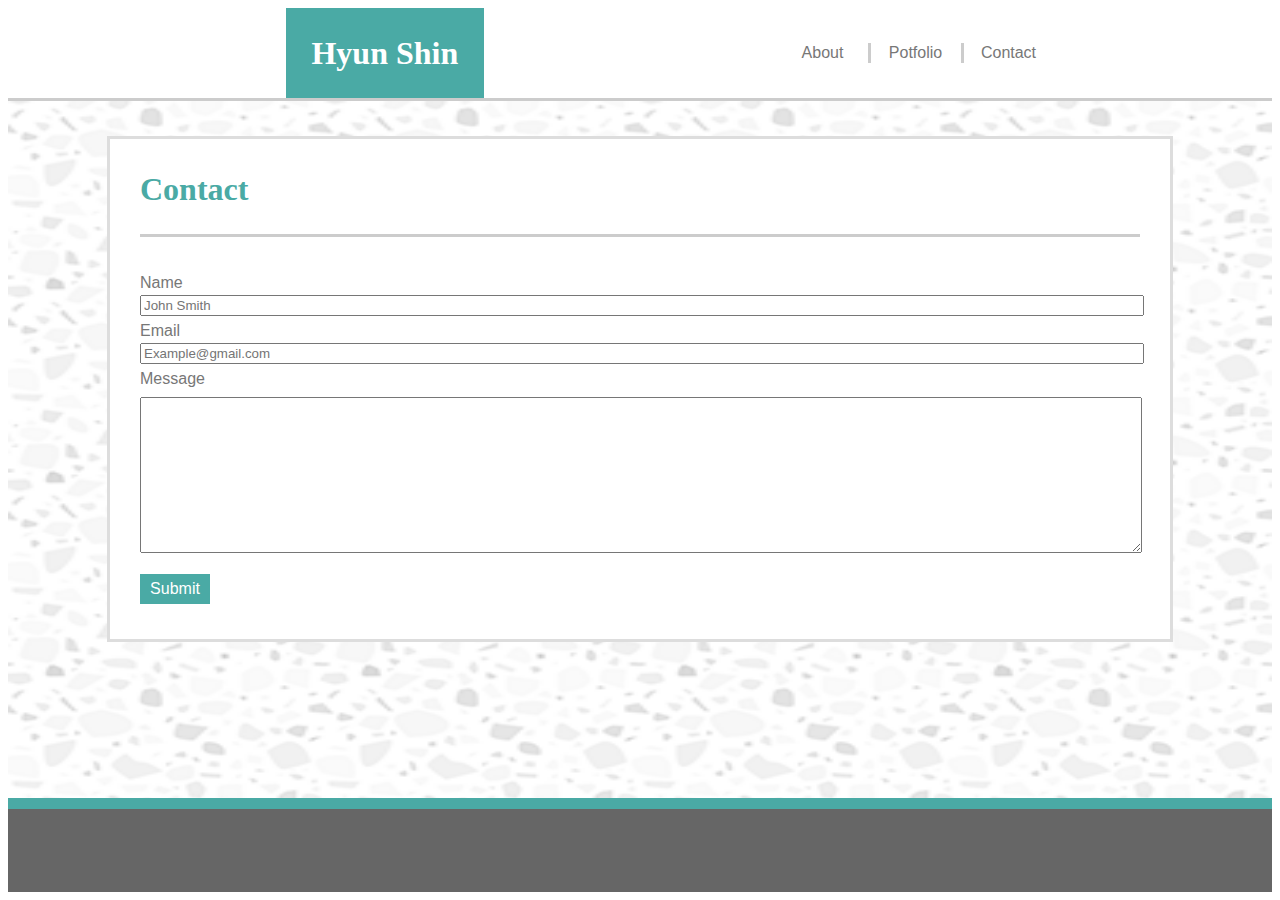
<file: contact.html>
<!DOCTYPE html>
<html lang="en-us">

    <head>

            <link rel="stylesheet" type="text/css" href="assets/css/style.css">

    </head>

    <body>
        <section id="h1">

            <h1 id="name">Hyun Shin</h1>

        </section>

        <section id="h2">

            <a href="index.html" id="button1">About</a> 

        </section>

        <section id="h3">

            <a href="portfolio.html" id="button2">Potfolio</a>
            <a href="contact.html" id="button3">Contact</a> 

        </section>

        <div id="background">

            <img src="assets/images/derp/background.png" alt="spots" style="width:100%; max-height: 86vh;"/>

            <section id="contact">
        
                <h1>Contact</h1>

                    <p class="p1">Name</p>
                    <input type="text" name="" id="t1" placeholder="John Smith">

                    <p class="p1">Email</p>
                    <input type="text" name="" id="t2" placeholder="Example@gmail.com">

                    <p class="p1">Message</p>

                    <textarea name="" id="t3" cols="30" rows="10" placeholder=""></textarea>

                    <a id="submit" href="#">Submit</a>

                

            </section>

           <section id="derp"></section> 

           <footer></footer>

        </div>

        

    </body>

</html>
</file>
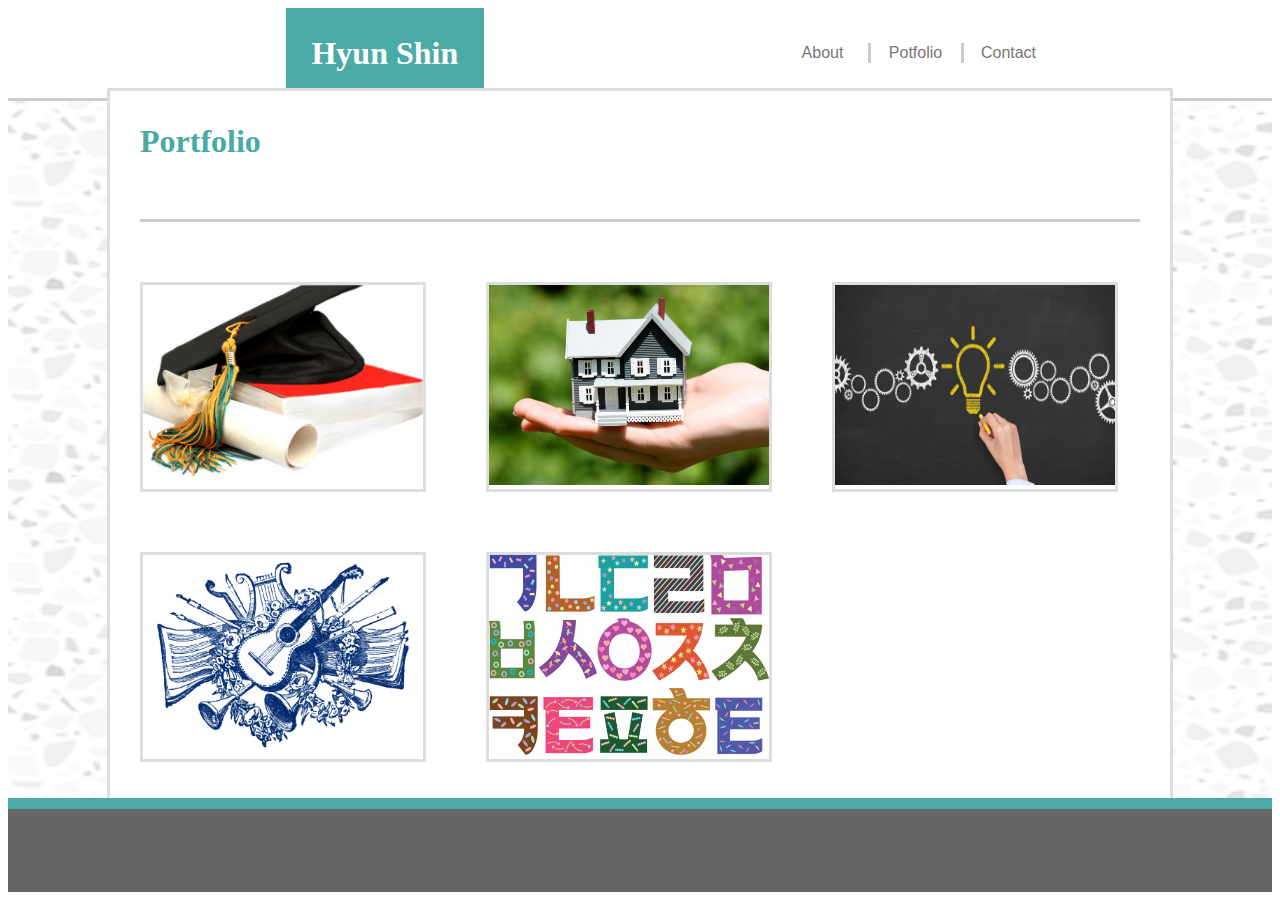
<file: portfolio.html>
<!DOCTYPE html>
<html lang="en-us">

    <head>

            <link rel="stylesheet" type="text/css" href="assets/css/style.css">

    </head>

    <body>
        <section id="h1">

            <h1 id="name">Hyun Shin</h1>

        </section>

        <section id="h2">

            <a href="index.html" id="button1">About</a> 

        </section>

        <section id="h3">

            <a href="portfolio.html" id="button2">Potfolio</a>
            <a href="contact.html" id="button3">Contact</a> 

        </section>

        <div id="background">

            <img src="assets/images/derp/background.png" alt="spots" style="width:100%; max-height: 86vh;"/>

            <section id="portfolio">

                <h1>Portfolio</h1>

                    <div id="hat">

                        <img src="assets/images/derp/Education.jpg" alt="Hat" style="width:280px; height: 200px;"/>
                    
                    </div>

                    <div id="home">

                            <img src="assets/images/derp/Real.jpg" alt="Home" style="width:280px; height: 200px;"/>
                        
                    </div>

                    <div id="idea">

                            <img src="assets/images/derp/Teach.jpg" alt="Idea" style="width:280px; height: 200px;"/>
                        
                    </div>

                    <div id="guitar">

                        <img src="assets/images/derp/Music.jpg" alt="Guitar" style="width:280px; height: 200px;"/>
                            
                    </div>

                    <div id="korean">

                        <img src="assets/images/derp/Lang.jpg" alt="Korean" style="width:280px; height: 200px;"/>
                                
                    </div>

                

            </section>

           <section id="derp"></section> 

           <footer></footer>

        </div>

        

    </body>

</html>
</file>
<file: assets/css/style.css>
#h1 {
background: #ffffff;
border-style: solid;
border-color: #cccccc;
width:40%;
height:90px;
float:left;
margin-right:0px;
border-right:none;
border-left: none;
border-top:none;
}
#name{
font-family: Georgia, 'Times New Roman', Times, serif;
background: #4aaaa5;
margin-left:55%;
height: 100%;
margin-top:0px;
color: #ffffff;
text-align: center;
line-height: 90px;
}
#h2 {
background: #ffffff;
border-style: solid;
border-color: #cccccc;
width:28%;
height:90px;
float:left;
margin-right: 0px;
margin-left: 0px;
border-left: none;
border-right: none;
border-top:none;
}
#h3 {
background: #ffffff;
border-style: solid;
border-color: #cccccc;
width:32%;
height:90px;
float:left;
margin-left: 0px;
border-left: none;
border-top:none;
border-right: none;
}
#button1{
font-family: Arial, Helvetica, sans-serif;
text-align: center;
color:#777777;
float: right;
height:100%;
width:90px;
margin:auto;
text-decoration: none;
line-height: 90px;
}
#button2{
font-family: Arial, Helvetica, sans-serif;
text-align: center;
color:#777777;
float: left;
height:20px;
width:90px;
margin:auto;
text-decoration: none;
line-height: 20px;
border-left-style:solid;
margin-top:35px;
border-color: #cccccc;
}
#button3{
font-family: Arial, Helvetica, sans-serif;
text-align: center;
color:#777777;
float:left;
height:20px;
width: 90px;
text-decoration: none;
line-height: 20px;
border-left-style:solid;
margin-top:35px;
border-color: #cccccc;
}
#background{
clear:both;
position: relative;
height:100%;
width:100%;
}
#about {
background: white;
position: absolute;
top: 40%;
left: 50%;
height:500px;
width:960px;
transform: translate(-50%, -50%);
border-style:solid;
border-color: #dddddd;
}
#contact{
background: white;
position: absolute;
top: 37.00%;
left: 50%;
height:500px;
width:1060px;
transform: translate(-50%, -50%);
border-style:solid;
border-color: #dddddd;
}
#portfolio {
background: white;
position: absolute;
top: 45%;
left: 50%;
height:720px;
width:1060px;
transform: translate(-50%, -50%);
border-style:solid;
border-color: #dddddd;
}
h1 {
color:#4aaaa5;
font-family: Georgia, 'Times New Roman', Times, serif;
text-align: left;
margin-left: 30px;
margin-top: 20px;
margin-bottom: 30px;
margin-right:30px;
border-bottom-style: solid;
border-bottom-color: #cccccc;
height:15%;
line-height:60px;
}
.me{
float: left;
height: 140px;
width: 210px;
margin-left:30px;
margin-right: 20px;
margin-top:10px;
}
p{
font-family: Arial, Helvetica, sans-serif;
color: #777777;
margin-left: 30px;
font-size: 16;
line-height: 2.0;
margin-right:30px;
}
#derp{
width: 100%;
height: 15px;
margin-top: 20px;
background-color: #4aaaa5;
position: absolute;
top:87%;
}
footer{
width: 100%;
height:83px;
margin-top:none;
background-color: #666666;
position: absolute;
top:91%;
margin:0;
padding: 0;
}
#t1 {
width: 996px;
margin-top:none;
margin-bottom:15px;
position: absolute;
left:30px;
top:156px;
}
#t2 {
width:996px;
margin-bottom:15px;
position: absolute;
left:30px;
top:204px;
}
#t3 {
width:996px;
margin-bottom:15px;
position: absolute;
left:30px;
top: 258px;
}
.p1{
font-family: Arial, Helvetica, sans-serif;
color: #777777;
margin-left: 30px;
font-size: 16;
margin-right:30px;
}
#submit{
background: #4aaaa5;
position: absolute;
left:30px;
text-decoration:none;
top:435px;
font-size:16px;
font-family: Arial, Helvetica, sans-serif;
height:10px;
text-align: center;
width:50px;
line-height:10px;
color:white;
padding:10px;
}
#hat{
float:left;
margin:30px;
border:solid;
border-color:#dddddd
}
#home {
float:left;
margin: 30px;
border:solid;
border-color:#dddddd

}
#idea {
float:left;

margin:30px;
border:solid;
border-color:#dddddd
}
#guitar {
float:left;
margin: 30px;
border:solid;
border-color:#dddddd
}
#korean {
float:left;
margin:30px;
border:solid;
border-color:#dddddd

}
</file>
